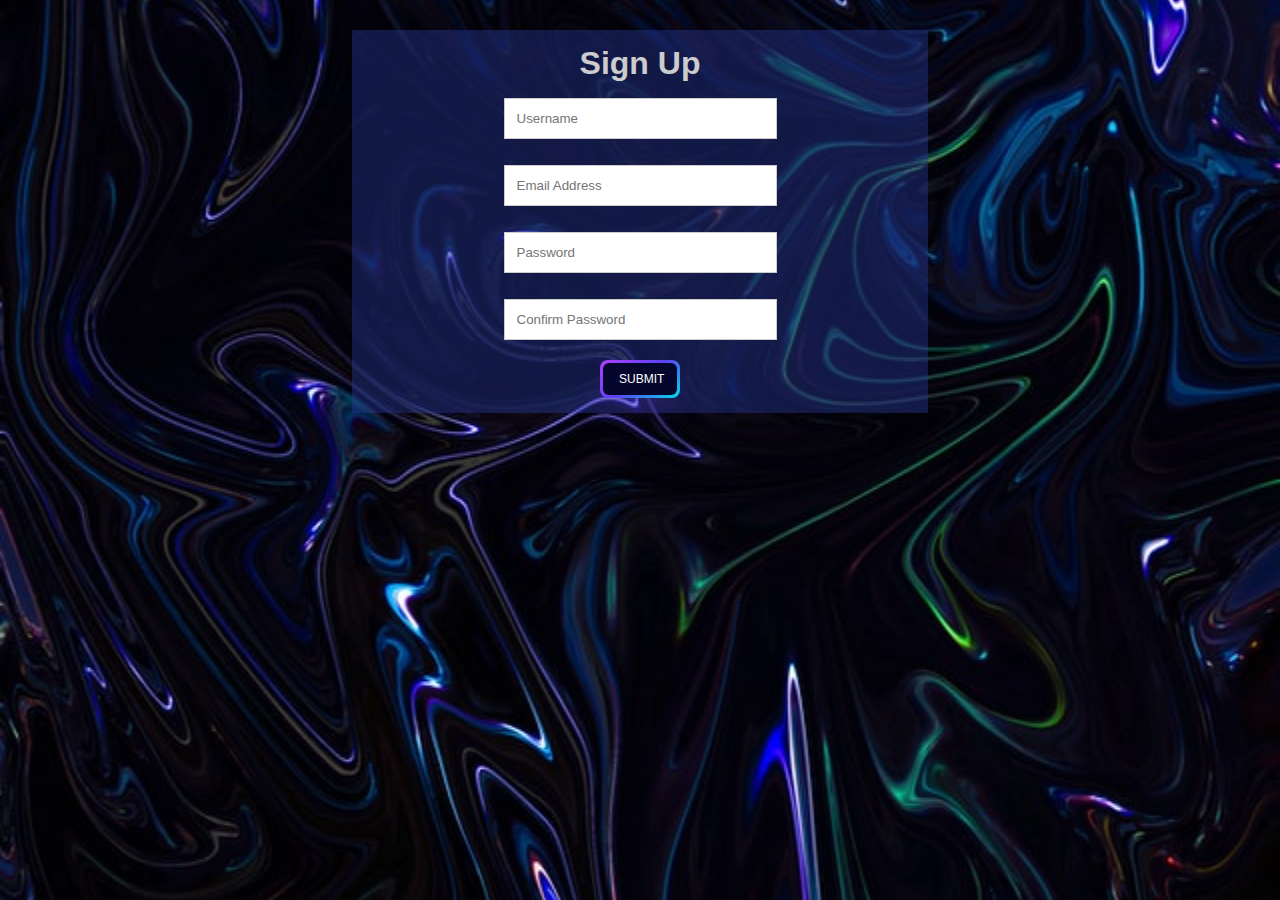
<file: Internship_project/index.html>
<!DOCTYPE html>
<html lang="en">
<head>
    <meta charset="UTF-8">
    <meta http-equiv="X-UA-Compatible" content="IE=edge">
    <meta name="viewport" content="width=device-width, initial-scale=1.0">
    <link rel="stylesheet" href="form.css">
    <title>Document</title>
</head>
<body>
    <div class="container">
        <form id="form" action="#">
            <h2>Sign Up</h2>
            <p>
                <input type="text" id="usrname" class="name" required placeholder="Username">
            </p>
            <p>
                <input type="text" class="name" id="email" pattern="/^[^ ]+@[^ ]+\.[a-z]{2,3}$/" title="Must have @gmail.com" required placeholder="Email Address">
            </p>
            <p>
                <input type="password" class="name" id="psw" name="psw" pattern="(?=.*\d)(?=.*[a-z])(?=.*[A-Z]).{8,}" title="Must contain at least one number and one uppercase and lowercase letter, and at least 8 or more characters" required placeholder="Password">
            </p>
            <p>
                <input type="text" class="name" placeholder="Confirm Password">
            </p>
            <p>
                <!--<input type="submit" class="name" value="SUBMIT"> -->
                <button class="button-64" role="button"><span class="text">SUBMIT</span></button>
            </p>
        </form>
    </div>

    <div id="mess">
        <h3>Enter valid email address</h3>
        <p id="mail" class="invalid">Ex- <b>abc34@gmail.com</b></p>
    </div>
    <div id="message">
        <h3>Password must contain the following:</h3>
        <p id="letter" class="invalid">A <b>lowercase</b> letter</p>
        <p id="capital" class="invalid">A <b>capital (uppercase)</b> letter</p>
        <p id="number" class="invalid">A <b>number</b></p>
        <p id="length" class="invalid">Minimum <b>8 characters</b></p>
      </div>
    <script type="text/javascript" src="form.js"></script>
</body>
</html>
</file>
<file: Internship_project/form.css>
* {
    margin: 0;
    padding: 0;
    box-sizing: border-box;
    font-family: helvetica, sans-serif;
}

body {
    background-image: url("brandon-vazquez-koC5eG6v6ew-unsplash.jpg");
    background-position: center;
    background-size: cover;
    background-repeat: no-repeat;
}

h2{
    font-size: 2.0em;
    color: #ccc;
    margin-top: 10px;
}
.container {
    margin: 30px auto;
    width: 45%;
    height: 100%;
    text-align: center;
    padding: 5px;
    background-color: rgba(43, 61, 161, 0.4);
}

p {
    padding: 10px;
}

input {
    width: 50%;
    padding: 12px;
    border: 1px solid #ccc;
    box-sizing: border-box;
    margin-top: 6px;
    
}

/* CSS */
.button-64 {
  align-items: center;
  background-image: linear-gradient(144deg,#AF40FF, #5B42F3 50%,#00DDEB);
  border: 0;
  border-radius: 8px;
  box-shadow: rgba(151, 65, 252, 0.2) 0 15px 30px -5px;
  box-sizing: border-box;
  color: #FFFFFF;
  display: flex;
  font-family: Phantomsans, sans-serif;
  font-size: 12px;
  justify-content: center;
  line-height: 1em;
  width: 80px;
  padding: 3px;
  text-decoration: none;
  user-select: none;
  -webkit-user-select: none;
  touch-action: manipulation;
  white-space: nowrap;
  cursor: pointer;
  margin: auto;
}

.button-64:active,
.button-64:hover {
  outline: 0;
}

.button-64 span {
  background-color: rgb(5, 6, 45);
  padding: 10px 16px;
  border-radius: 6px;
  width: 100%;
  height: 100%;
  transition: 300ms;
}

.button-64:hover span {
  background: none;
}
/* @media (min-width: 768px) {
    .button-64 {
      font-size: 24px;
      min-width: 196px;
    }
  } */


#mess {
    display: none;
    background: #f1f1f1;
    color: #000;
    position: relative;
    padding: 20px;
    margin-top: 10px;
    width: 50%;
    text-align: center;
    margin: auto;
}

#message {
    display: none;
    background: #f1f1f1;
    color: #000;
    position: relative;
    padding: 20px;
    margin-top: 10px;
    width: 50%;
    text-align: center;
    margin: auto;
}

#mess p {
    padding: 10px 35px;
    font-size: 18px;
}

#message p {
    padding: 10px 35px;
    font-size: 18px;
}

.valid {
    color: green;
}

.valid:before {
    position: absolute;
    left: -35px;
    content: "✔";
}

.invalid {
    color: red;
}

.invalid:before {
    position: relative;
    left: -35px;
    content: "✖";
}
</file>
